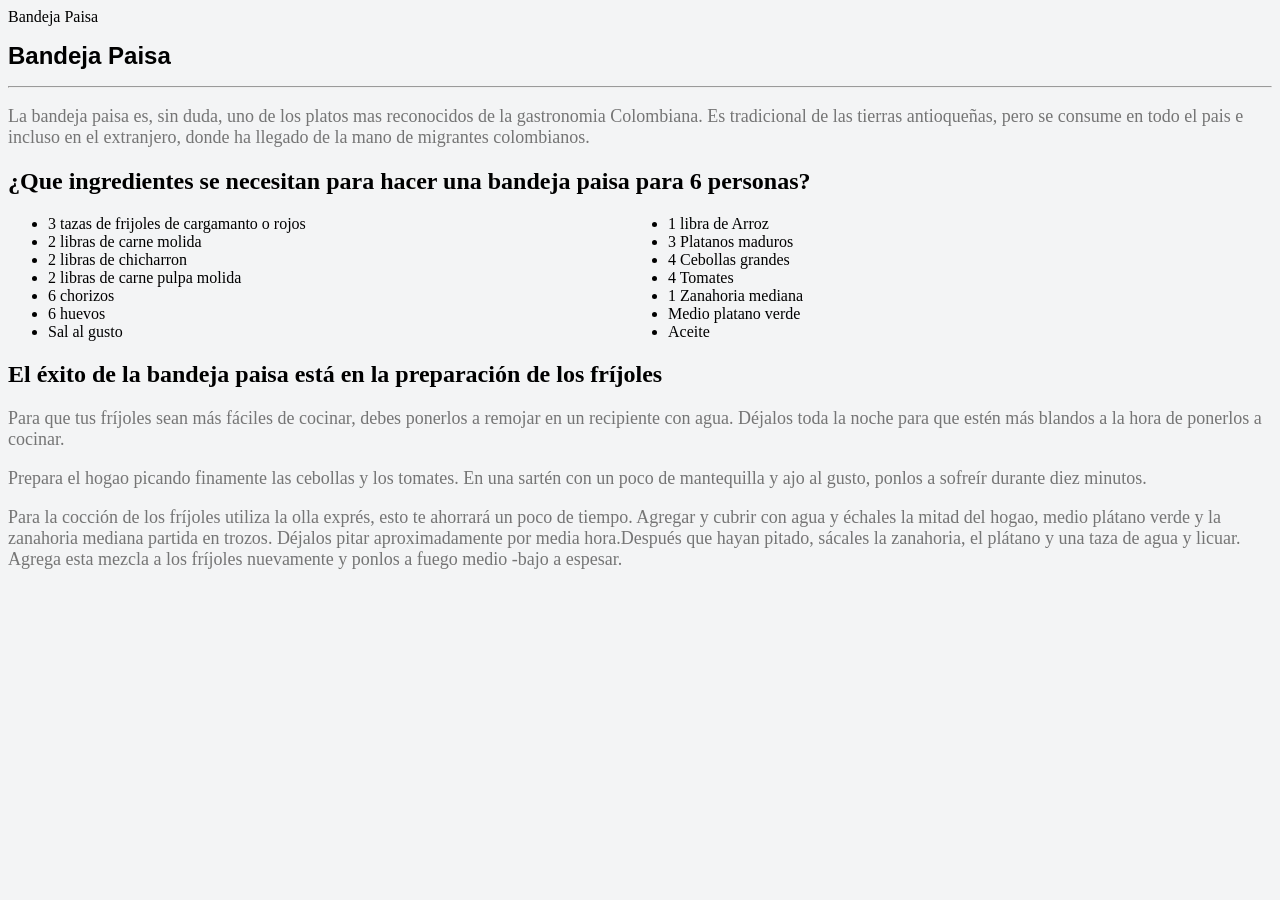
<file: HTML/index.html>
<!DOCTYPE html>
<html lang="es">
    <head>
        <meta charset="UTF-8">
        <tittle> Bandeja Paisa</tittle>
        <link rel="stylesheet" href="index.css">
    </head>
    <body>
        
            <h1>Bandeja Paisa</h1><hr>
                <p>La bandeja paisa es, sin duda, uno de los platos mas reconocidos de la gastronomia Colombiana. Es tradicional de las tierras antioqueñas, pero se consume en todo el pais e incluso en el extranjero, donde ha llegado de la mano de migrantes colombianos.
                </p></hr>
                <h2>¿Que ingredientes se necesitan para hacer una bandeja paisa para 6 personas?</h2>

                <ul>
                <div>
                    <li>3 tazas de frijoles de cargamanto o rojos</li>
                    <li>2 libras de carne molida</li>
                    <li>2 libras de chicharron</li>
                    <li>2 libras de carne pulpa molida</li>
                    <li>6 chorizos </li>
                    <li>6 huevos</li>
                    <li>Sal al gusto</li>
                    <li>1 libra de Arroz</li>
                    <li>3 Platanos maduros</li>
                    <li>4 Cebollas grandes</li>
                    <li>4 Tomates</li>
                    <li>1 Zanahoria mediana</li>
                    <li>Medio platano verde</li>
                    <li>Aceite</li>
                </ul>
                </div>
                <h2>El éxito de la bandeja paisa está en la preparación de los fríjoles</h2>
                <p>
                    Para que tus fríjoles sean más fáciles de cocinar, debes ponerlos a remojar en un recipiente con agua. Déjalos toda la noche para que estén más blandos a la hora de ponerlos a cocinar.
                </p>
                <p>
                    Prepara el hogao picando finamente las cebollas y los tomates. En una sartén con un poco de mantequilla y ajo al gusto, ponlos a sofreír durante diez minutos.
                </p>
                <p>
                    Para la cocción de los fríjoles utiliza la olla exprés, esto te ahorrará un poco de tiempo. Agregar y cubrir con agua y échales la mitad del hogao, medio plátano verde y la zanahoria mediana partida en trozos. Déjalos pitar aproximadamente por media hora.Después que hayan pitado, sácales la zanahoria, el plátano y una taza de agua y licuar. Agrega esta mezcla a los fríjoles nuevamente y ponlos a fuego medio -bajo a espesar.

                </p>
</file>
<file: HTML/index.css>
body {
    background-color: #f3f4f5;
 }
 h1 {
    font-family: Arial, Helvetica, sans-serif;
    font-size: 24px;
    color: black;
 }
 p {
    font-family: Georgia, 'Times New Roman', Times, serif;
    font-size: 18px;
    color: #757575;
 }
 ul{
    column-count: 2;
 }
</file>
